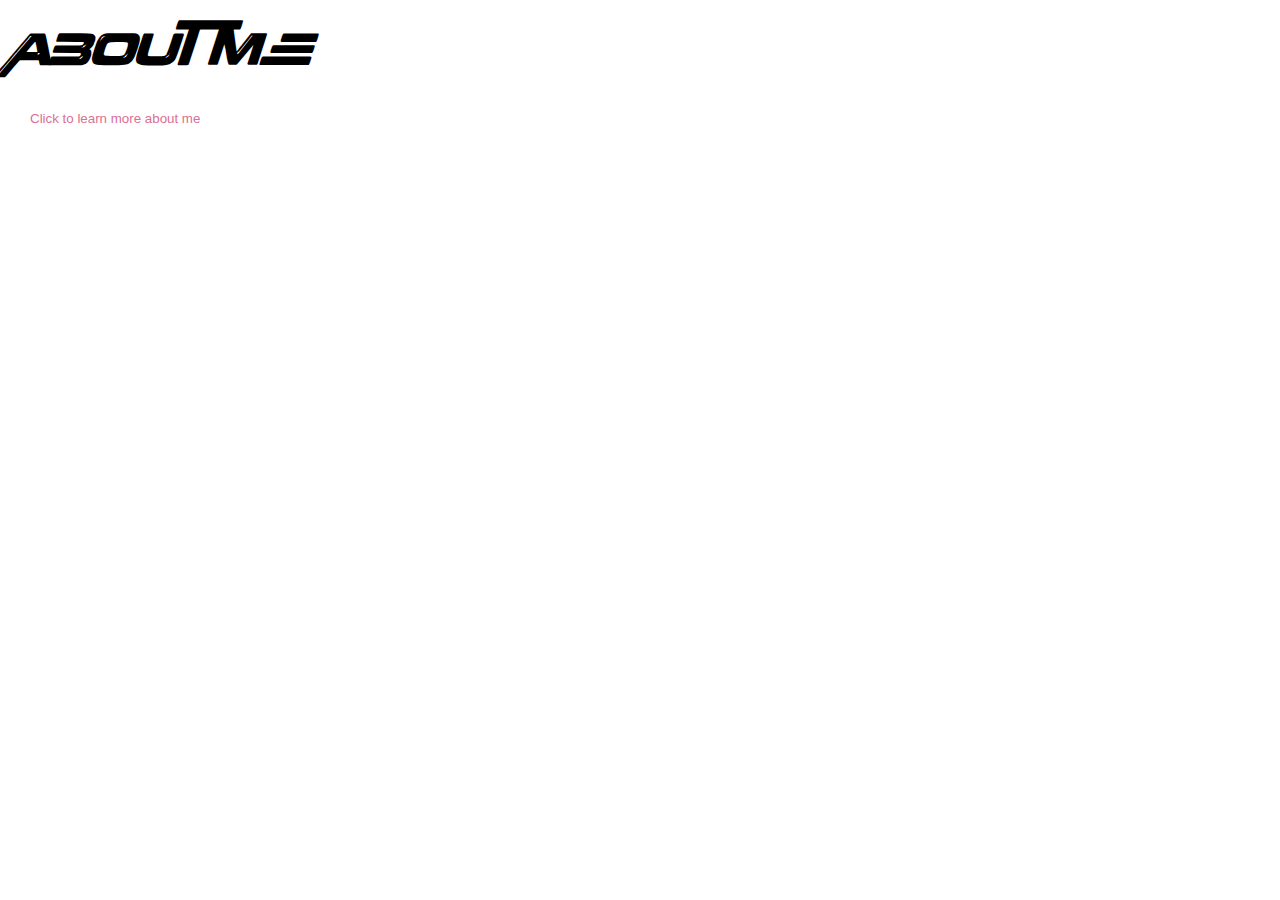
<file: about.html>
<!DOCTYPE html>
<html lang="en">
<head>

    <meta charset="UTF-8">
    <meta name="viewport" content="width=device-width, initial-scale=1.0">
    <title>Document</title>
      <!-- <script src="script.js"></script> -->
       <link rel="stylesheet" href="style.css">
</head>
<body class="backgrounds" style="font-family: SPACEBoy;">
    <h1>About ME</h1>
    <button onclick="typeWriter()" class="abtbutton">Click to learn more about me</button>


    <p id="demo"></p>
    <ul></ul>
    <!-- <li>1.go into the military straight out of high school.</li>
    <li>2.pursue my acting, modeling, and singing cereer.</li>
    <li>3. become really sucessful and take care of my family.</li>
    <p>i would also like to have a wife and two kids inbetween this time somewhere idk :/</p> -->


<script>
var i = 0;
var txt = 'i am a 16 yrar old, 11th grade high school student that goes to mervo, i enjoy singing, drawing, acting, sports, watching movies/shows, socalizing with others, having fun, etc. My goals in life are.. 1. go into the military straight out of high school.b2.pursue my acting, modeling, and singing cereer.b3. become really sucessful and take care of my family.'
var speed = 30;

function typeWriter() {
  if (i < txt.length) {
    document.getElementById("demo").innerHTML += txt.charAt(i);
    i++;
    setTimeout(typeWriter, speed);
  }
}
</script>
  
</body>
</html>
</file>
<file: style.css>
body {font-family: Arial, Helvetica, sans-serif;}
* {box-sizing: border-box;}

input[type=text], select, textarea {
  width: 100%;
  padding: 12px;
  border: 1px solid #ccc;
  border-radius: 4px;
  box-sizing: border-box;
  margin-top: 6px;
  margin-bottom: 16px;
  resize: vertical;
}

input[type=submit] {
  background-color: #04AA6D;
  color: white;
  padding: 12px 20px;
  border: none;
  border-radius: 4px;
  cursor: pointer;
}

input[type=submit]:hover {
  background-color: #45a049;
}

#-------------------------------

.abtbutton:hover{
    background-color: blueviolet;
    color:blue;
    padding: 50px 50px;
    border: 30px inset blue; 
    border-radius: 20px;
    transition:background-color 0.3s ease;
}
.abtbutton:hover:hover{
    background-color: darkcyan;
}

#PAINT:hover{
    width: 100px;
    height: 200px;
}
#------------------------------------
/* #splash {
  transition: opacity 1s ease;
} */

.fade-out{
  animation: fadeout 2s linear 1 forwards;
}

@keyframes fade-out{
  from{
    opacity: 0;
  }
  to{
  opacity: 1;
}
 }
#splash{
  left: 30rem;
}

.centered {
  text-align: center;
}

.centered h1,
.centered p,
.centered button {
  color: rgb(96, 231, 152);
}

button {
  background-color: transparent;
  border: 2px solid white;
  color: palevioletred;
  padding: 10px 20px;
  cursor: pointer;
}

    @font-face {
      font-family: SPACEBoy;
      src: url(SPACEBoy!.ttf);
    }

#lname, #fname, #country, #subject{
  color: rgb(211, 51, 211);
}
</file>
